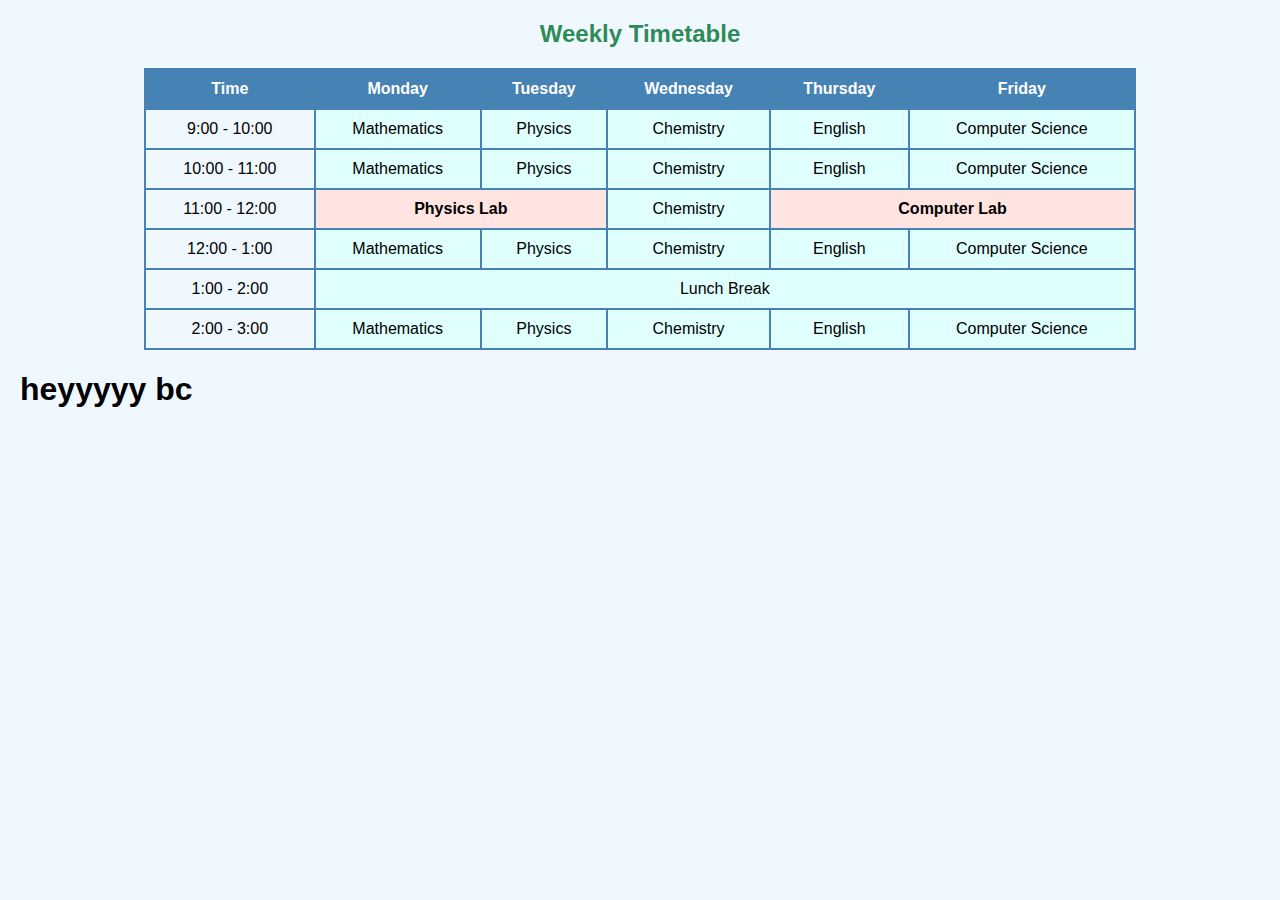
<file: index.html>
<!DOCTYPE html>
<html lang="en">
<head>
<meta charset="UTF-8">
<meta name="viewport" content="width=device-width, initial-scale=1.0">
<title>Experiment 1 - Timetable</title>
<style>
body {
font-family: Arial, sans-serif;
margin: 20px;
background-color: #f0f8ff;
overflow: scroll;
}
h2 {
text-align: center;
color: #2e8b57;
}
table {
width: 80%;
margin: 20px auto;
border-collapse: collapse; /* Remove double borders */
}
th, td {
border: 2px solid #4682b4;
padding: 10px;
text-align: center;
}
th {
background-color: #4682b4;
color: white;
}
td.lab {
background-color: #ffe4e1;
font-weight: bold;
}
td.theory {
background-color: #e0ffff;
}
</style>
</head>
<body>
<h2>Weekly Timetable</h2>
<table>
<tr>
<th>Time</th>
<th>Monday</th>
<th>Tuesday</th>
<th>Wednesday</th>
<th>Thursday</th>
<th>Friday</th>
</tr>
<tr>
<td>9:00 - 10:00</td>
<td class="theory">Mathematics</td>
<td class="theory">Physics</td>
<td class="theory">Chemistry</td>
<td class="theory">English</td>
<td class="theory">Computer Science</td>
</tr>
<tr>
<td>10:00 - 11:00</td>
<td class="theory">Mathematics</td>
<td class="theory">Physics</td>
<td class="theory">Chemistry</td>
<td class="theory">English</td>
<td class="theory">Computer Science</td>
</tr>
<tr>
<td>11:00 - 12:00</td>
<td class="lab" colspan="2">Physics Lab</td> <!-- Merged two cells for lab -->
<td class="theory">Chemistry</td>
<td class="lab" colspan="2">Computer Lab</td> <!-- Merged two cells for lab -->
</tr>
<tr>
<td>12:00 - 1:00</td>
<td class="theory">Mathematics</td>
<td class="theory">Physics</td>
<td class="theory">Chemistry</td>
<td class="theory">English</td>
<td class="theory">Computer Science</td>
</tr>
<tr>

<td>1:00 - 2:00</td>
<td class="theory" colspan="5">Lunch Break</td> <!-- Full width merged cell -->
</tr>
<tr>
<td>2:00 - 3:00</td>
<td class="theory">Mathematics</td>
<td class="theory">Physics</td>
<td class="theory">Chemistry</td>
<td class="theory">English</td>
<td class="theory">Computer Science</td>
</tr>
</table>
<h1>heyyyyy bc</h1>
</body>
</html>
</file>
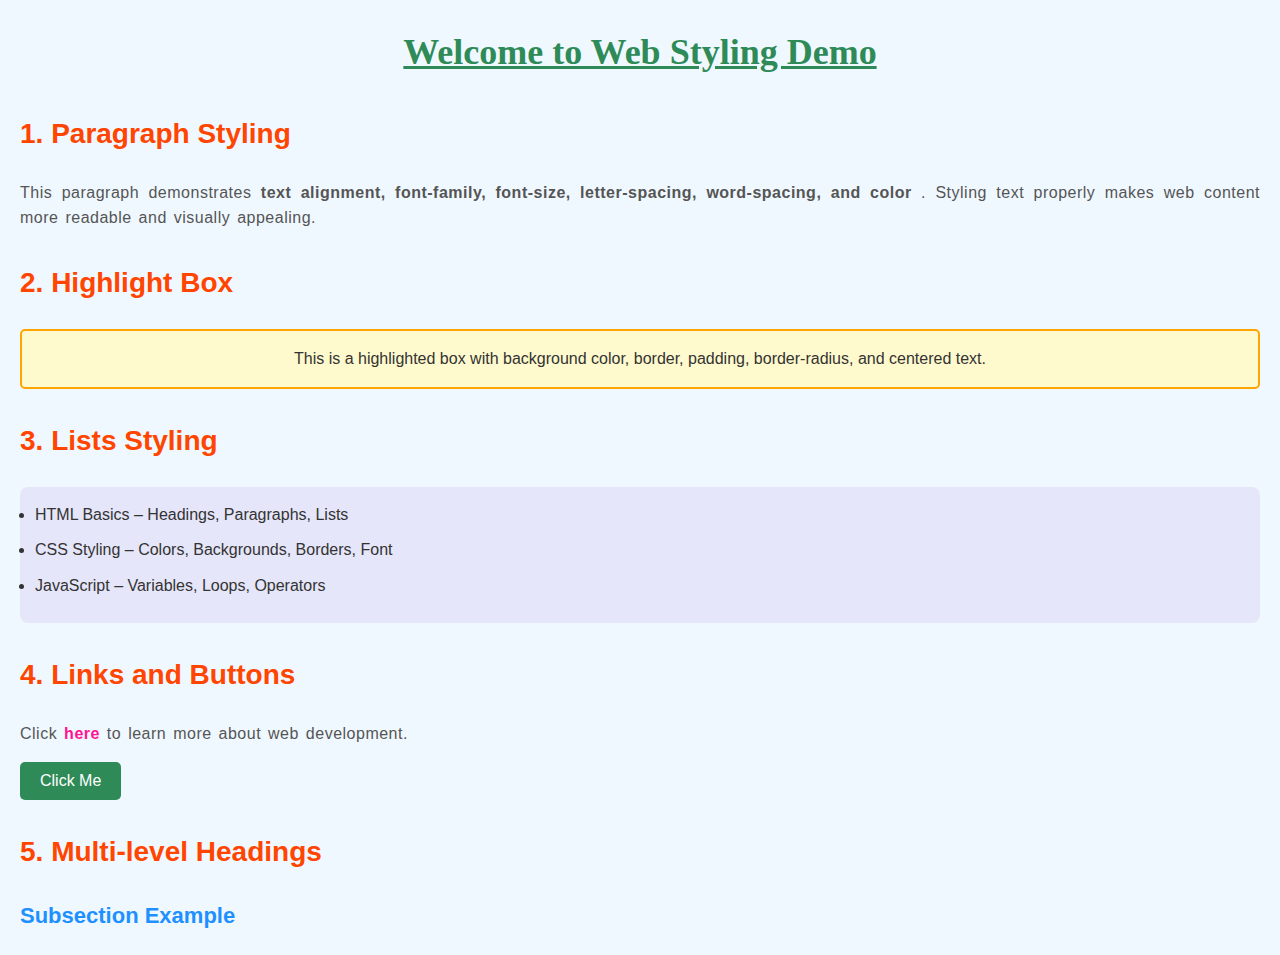
<file: ASSGN.html>
<!DOCTYPE html>
<html lang="en">
<head>
<meta charset="UTF-8">
<meta name="viewport" content="width=device-width, initial-scale=1.0">
<title>Experiment 4 - Text & Background Styling</title>
<style>
/* General Body Styling */
body {
font-family: 'Arial'
, sans-serif;
font-size: 16px;
line-height: 1.6;
background-color: #f0f8ff;
color: #333333;
margin: 20px;
}
/* Headings */
h1 {
font-family: 'Georgia'
, serif;
font-size: 36px;
text-align: center;
color: #2e8b57;
text-decoration: underline;
margin-bottom: 20px;
}
h2 {
font-family: 'Verdana'
, sans-serif;
font-size: 28px;
color: #ff4500;
text-align: left;
margin-top: 30px;
}
h3 {
font-size: 22px;
color: #1e90ff;
margin-top: 20px;
text-align: left;
}
/* Paragraph Styling */
p {
font-family: 'Tahoma'
, sans-serif;
font-size: 16px;
text-align: justify;
color: #555555;
margin-bottom: 15px;
letter-spacing: 0.5px;
word-spacing: 2px;
}
/* Links */
a {
color: #ff1493;
text-decoration: none;
font-weight: bold;
}
a:hover {
text-decoration: underline;
color: #ff4500;
}
/* Lists */
ul {
background-color: #e6e6fa;
padding: 15px;
border-radius: 8px;
margin-bottom: 20px;
}
li {
margin-bottom: 10px;
}
/* Highlight Box */
.highlight {
background-color: #fffacd;
padding: 15px;
border: 2px solid #ffa500;
border-radius: 5px;
margin-bottom: 20px;
text-align: center;
}
/* Button Styling */
button {
padding: 10px 20px;
font-size: 16px;
font-family: Arial, sans-serif;
background-color: #2e8b57;
color: white;
border: none;
border-radius: 5px;
cursor: pointer;
}
button:hover {
background-color: #3cb371;
}
</style>
</head>
<body>
<h1>Welcome to Web Styling Demo</h1>
<h2>1. Paragraph Styling</h2>
<p>
This paragraph demonstrates <strong>text alignment, font-family, font-size, letter-spacing,
word-spacing, and color</strong>
.
Styling text properly makes web content more readable and visually appealing.
</p>
<h2>2. Highlight Box</h2>
<div class="highlight">
This is a highlighted box with background color, border, padding, border-radius, and centered text.
</div>
<h2>3. Lists Styling</h2>
<ul>
<li>HTML Basics – Headings, Paragraphs, Lists</li>
<li>CSS Styling – Colors, Backgrounds, Borders, Font</li>
<li>JavaScript – Variables, Loops, Operators</li>
</ul>
<h2>4. Links and Buttons</h2>
<p>Click <a href="#">here</a> to learn more about web development.
</p>
<button>Click Me</button>
<h2>5. Multi-level Headings</h2>
<h3>Subsection Example</h3>
<p>
</p>
</body>
</html>
</file>
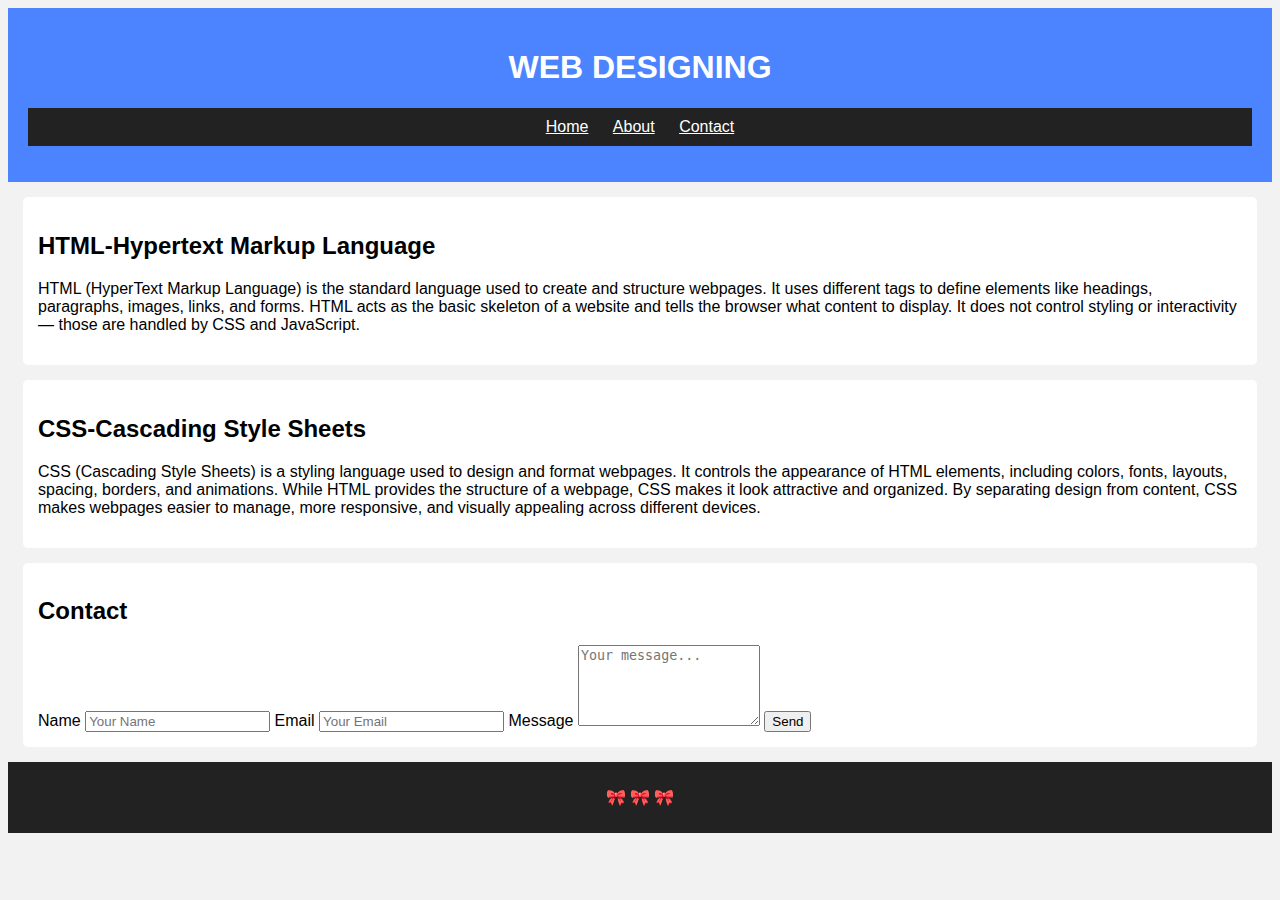
<file: no_div.html>
<!DOCTYPE html>
<html lang="en">
<head>
<meta charset="UTF-8" />
<meta name="viewport" content="width=device-width, initial-scale=1.0" />
<title>Simple Webpage (No Div)</title>
<link rel="stylesheet" href="no_div.css" />
</head>
<body>

<header>
<h1>WEB DESIGNING</h1>
<nav>
<ul>
<li><a href="#home">Home</a></li>
<li><a href="#about">About</a></li>
<li><a href="#contact">Contact</a></li>
</ul>
</nav>
</header>

<section class="home">
<h2>HTML-Hypertext Markup Language</h2>
<p>HTML (HyperText Markup Language) is the standard language used to create and structure webpages. It uses different tags to define elements like headings, paragraphs, images, links, and forms. HTML acts as the basic skeleton of a website and tells the browser what content to display. It does not control styling or interactivity — those are handled by CSS and JavaScript.</p>
</section>

<section class="about">
<h2>CSS-Cascading Style Sheets</h2>
<p>CSS (Cascading Style Sheets) is a styling language used to design and format webpages. It controls the appearance of HTML elements, including colors, fonts, layouts, spacing, borders, and animations. While HTML provides the structure of a webpage, CSS makes it look attractive and organized. By separating design from content, CSS makes webpages easier to manage, more responsive, and visually appealing across different devices.</p>
</section>

<section class="contact">
<h2>Contact</h2>
<form>
<label>Name</label>
<input type="text" placeholder="Your Name" >

<label>Email</label>
<input type="email" placeholder="Your Email" >

<label>Message</label>
<textarea rows="5" placeholder="Your message..."></textarea>

<button class="button" type="submit">Send</button>
</form>
</section>
</main>

<footer>
<p>🎀 🎀 🎀</p>
</footer>

</body>
</html>
</file>
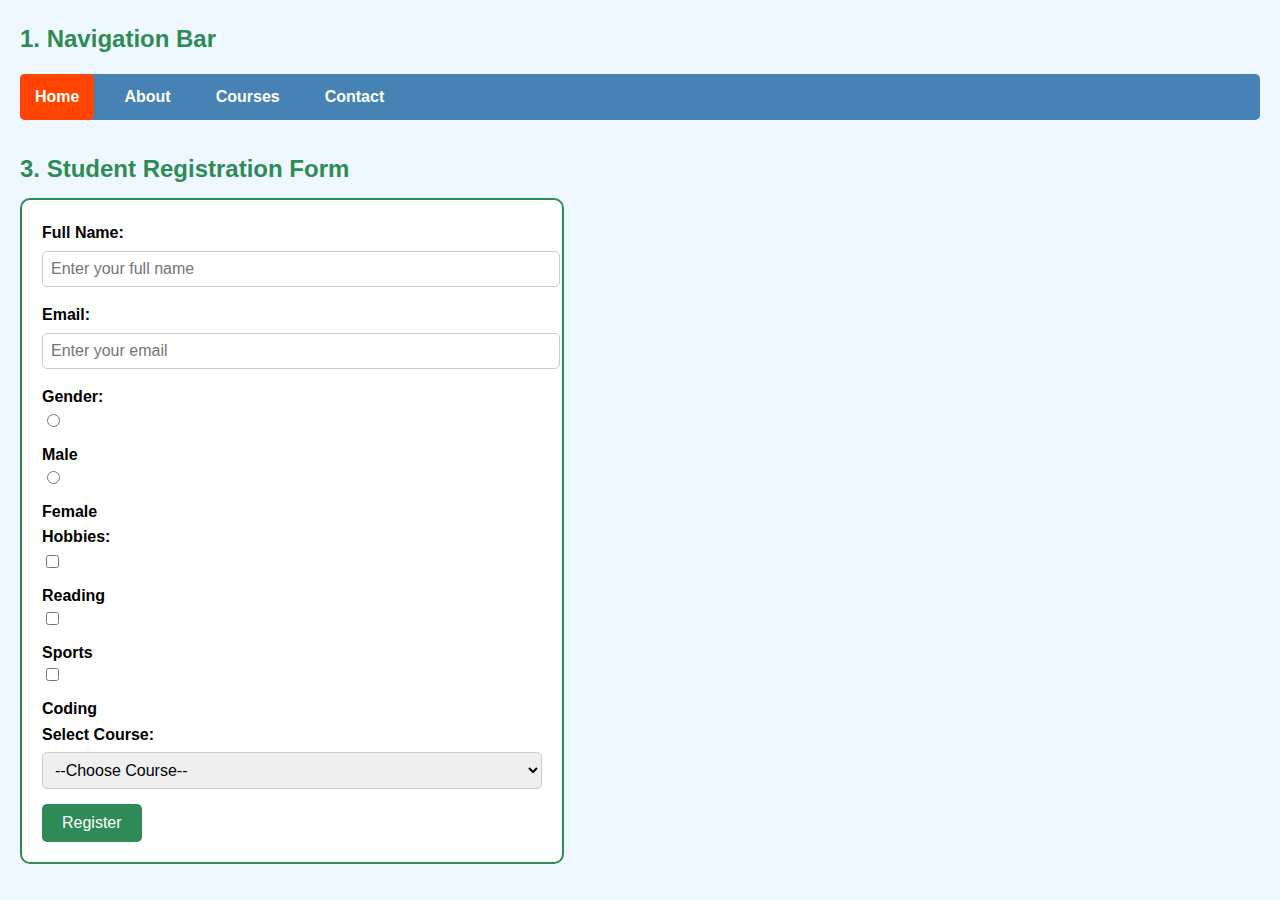
<file: web.html>
<!DOCTYPE html>
<html lang="en">
<head>
<meta charset="UTF-8">
<meta name="viewport" content="width=device-width, initial-scale=1.0">
<title>Experiment 8 - Navbar & Registration Form</title>
<style>
body {
font-family: Arial, sans-serif;
margin: 20px;
background-color: #f0f8ff;
line-height: 1.6;
}
h2 {
color: #2e8b57;
margin-bottom: 10px;
}
/* 1. Navigation Bar */
nav {
margin-bottom: 30px;
}
nav ul {
list-style: none;
padding: 0;
display: flex;
gap: 15px;
background-color: #4682b4;
border-radius: 5px;
}
nav ul li {
display: inline;
}
nav ul li a {
display: block;
padding: 10px 15px;
text-decoration: none;
color: white;
font-weight: bold;
font-family: Arial, sans-serif;
}
nav ul li a:hover {
background-color: #5f9ea0;
border-radius: 5px;
}
nav ul li a.active {
background-color: #ff4500;
border-radius: 5px;
}
/* 3. Student Registration Form */
form {
background-color: #ffffff;
padding: 20px;
border: 2px solid #2e8b57;
border-radius: 10px;
max-width: 500px;
}
form input, form select {
display: block;
width: 100%;
padding: 8px;
margin-bottom: 15px;
border: 1px solid #ccc;
border-radius: 5px;
font-size: 16px;
}
form label {
font-weight: bold;
margin-bottom: 5px;
display: block;
}
form input[type="radio"], form input[type="checkbox"] {
width: auto;
margin-right: 5px;
}
form button {
padding: 10px 20px;
font-size: 16px;
background-color: #2e8b57;
color: white;
border: none;
border-radius: 5px;
cursor: pointer;
}
form button:hover {
background-color: #3cb371;
}
</style>
</head>
<body>
<h2>1. Navigation Bar</h2>
<nav>
<ul>
<li><a href="#" class="active">Home</a></li>
<li><a href="#">About</a></li>
<li><a href="#">Courses</a></li>
<li><a href="#">Contact</a></li>
</ul>
</nav>
<h2>3. Student Registration Form</h2>
<form>
<label for="name">Full Name:</label>
<input type="text" id="name" placeholder="Enter your full name" required>
<label for="email">Email:</label>
<input type="email" id="email" placeholder="Enter your email" required>
<label>Gender:</label>
<input type="radio" name="gender" value="male" id="male"> <label for="male"
style="display:inline;">Male</label>
<input type="radio" name="gender" value="female" id="female"> <label for="female"
style="display:inline;">Female</label>
<label>Hobbies:</label>
<input type="checkbox" name="hobby" value="reading" id="reading"> <label for="reading"
style="display:inline;">Reading</label>
<input type="checkbox" name="hobby" value="sports" id="sports"> <label for="sports"
style="display:inline;">Sports</label>
<input type="checkbox" name="hobby" value="coding" id="coding"> <label for="coding"
style="display:inline;">Coding</label>
<label for="course">Select Course:</label>
<select id="course">
<option value="">--Choose Course--</option>
<option value="btech">B.Tech</option>
<option value="mba">MBA</option>
<option value="msc">M.Sc</option>
</select>
<button type="submit">Register</button>
</form>
</body>
</html>
</file>
<file: no_div.css>
/* ---------------- styles.css ---------------- */
body{
    font-family: Arial, sans-serif;
    background: #f2f2f2;
}

header{
    background: #4c84ff;
    color: white;
    text-align: center;
    padding: 20px;
}

nav ul{
    padding: 10px;
    background: #222;
    text-align: center;
}

nav ul li{
    display: inline;
    margin: 0 10px;
}

nav ul li a{
    color: white;
    
}

section, article, aside{
    background: white;
    padding: 15px;
    margin: 15px;
    border-radius: 5px;
}

footer{
    text-align: center;
    padding: 10px;
    background: #222;
    color: white;
}
</file>
